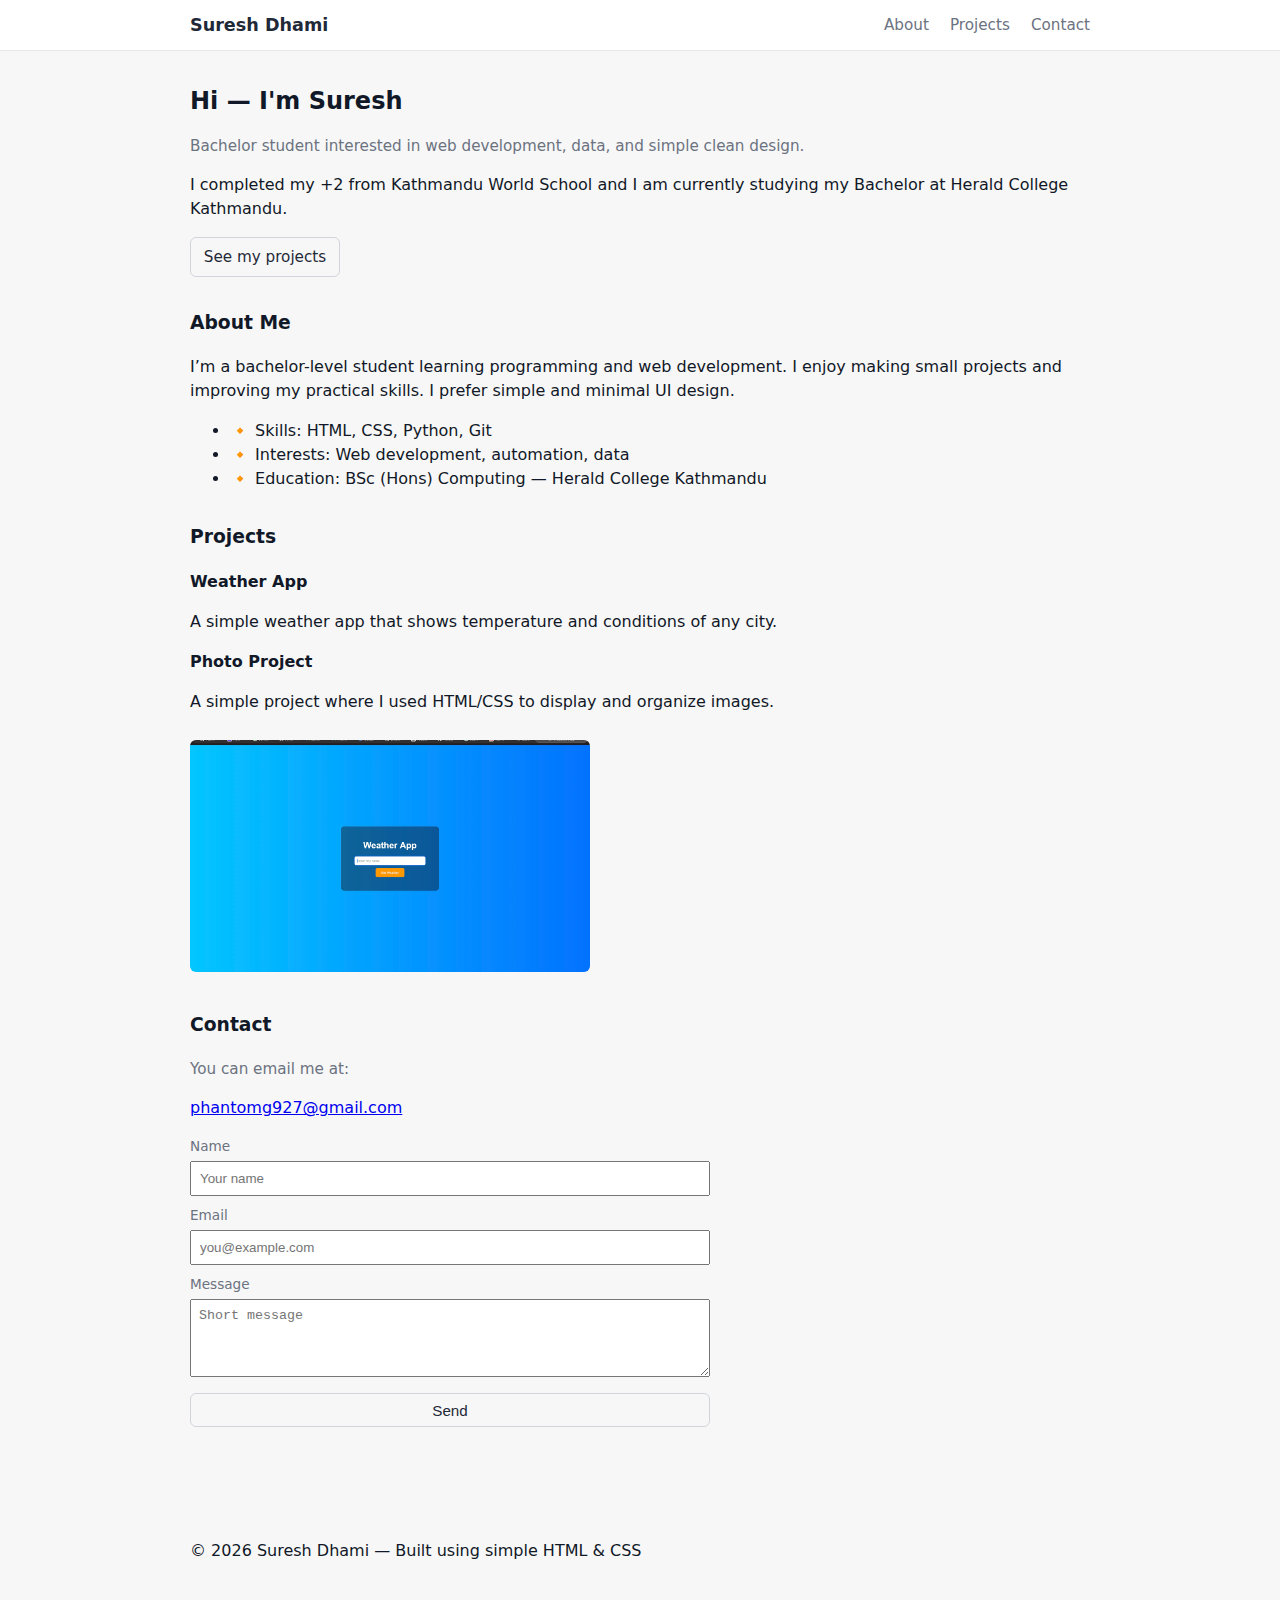
<file: index.html>
<!doctype html>
<html lang="en">
<head>
  <meta charset="utf-8" />
  <meta name="viewport" content="width=device-width,initial-scale=1" />
  <title>Suresh Dhami — Portfolio</title>
  <link rel="stylesheet" href="style.css"/>
</head>

<body>
  <header class="site-header">
    <div class="container header-inner">
      <h1 class="logo">Suresh Dhami</h1>

      <nav class="nav">
        <a href="#about">About</a>
        <a href="#projects">Projects</a>
        <a href="#contact">Contact</a>
      </nav>
    </div>
  </header>

  <main class="container">

    <!-- HERO -->
    <section id="hero" class="card hero">
      <h2>Hi — I'm Suresh</h2>
      <p class="muted">Bachelor student interested in web development, data, and simple clean design.</p>
      <p>I completed my +2 from Kathmandu World School and I am currently studying my Bachelor at Herald College Kathmandu.</p>
      <p><a class="btn" href="#projects">See my projects</a></p>
    </section>

    <!-- ABOUT -->
    <section id="about" class="card">
      <h3>About Me</h3>
      <p>I’m a bachelor-level student learning programming and web development. I enjoy making small projects and improving my practical skills. I prefer simple and minimal UI design.</p>
      <ul class="small-list">
        <li>🔸 Skills: HTML, CSS, Python, Git</li>
        <li>🔸 Interests: Web development, automation, data</li>
        <li>🔸 Education: BSc (Hons) Computing — Herald College Kathmandu</li>
      </ul>
    </section>

    <!-- PROJECTS -->
    <section id="projects" class="card">
      <h3>Projects</h3>

      <article class="project">
        <h4>Weather App</h4>
        <p>A simple weather app that shows temperature and conditions of any city.</p>
      </article>

      <article class="project">
        <h4>Photo Project</h4>
        <p>A simple project where I used HTML/CSS to display and organize images.</p>
        <!-- Replace with your actual image -->
        <img src="9862.jpg"style="width:100%; max-width:400px; border-radius:6px; margin-top:10px;">
      </article>
    </section>

    <!-- CONTACT -->
    <section id="contact" class="card">
      <h3>Contact</h3>
      <p class="muted small">You can email me at:</p>
      <p><a href="mailto:phantomg927@gmail.com">phantomg927@gmail.com</a></p>

      <form class="contact-form" action="#" method="post" onsubmit="alert('Form not configured — email instead!'); return false;">
        <label>
          <span class="label-text">Name</span>
          <input type="text" name="name" placeholder="Your name" required>
        </label>

        <label>
          <span class="label-text">Email</span>
          <input type="email" name="email" placeholder="you@example.com" required>
        </label>

        <label>
          <span class="label-text">Message</span>
          <textarea name="message" rows="4" placeholder="Short message"></textarea>
        </label>

        <button class="btn" type="submit">Send</button>
      </form>
    </section>

  </main>

  <footer class="site-footer">
    <div class="container">
      <p>© <span id="year"></span> Suresh Dhami — Built using simple HTML & CSS</p>
    </div>
  </footer>

  <script>
    document.getElementById('year').textContent = new Date().getFullYear();
  </script>

</body>
</html>
</file>
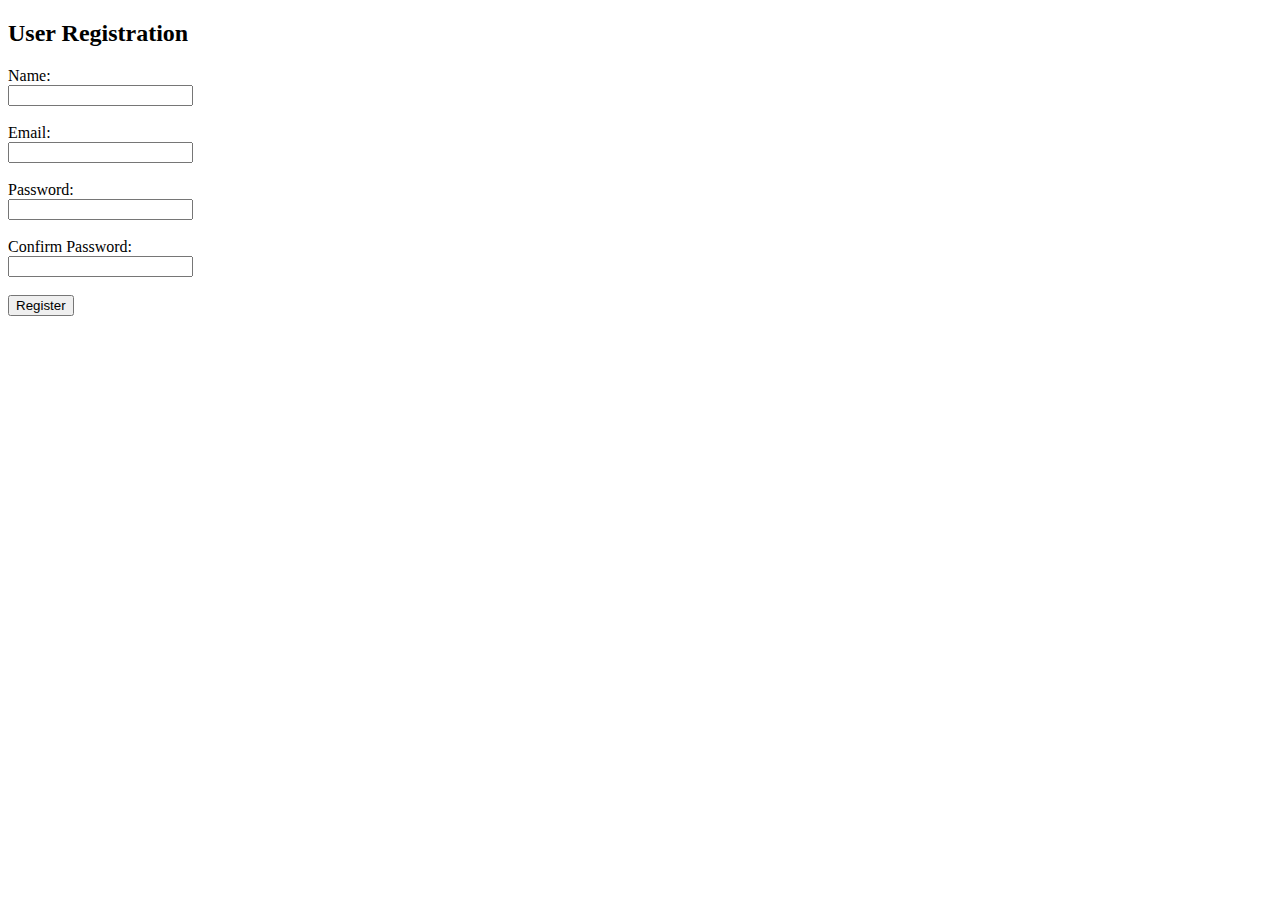
<file: WORKSHOP4/index.html>
<!DOCTYPE html>
<html lang="en">
<head>
  <meta charset="UTF-8">
  <title>User Registration</title>
</head>
<body>

  <h2>User Registration</h2>

  <form action="registration.php" method="POST">

    <label>Name:</label><br>
    <input type="text" name="name" required><br><br>

    <label>Email:</label><br>
    <input type="email" name="email" required><br><br>

    <label>Password:</label><br>
    <input type="password" name="password" required><br><br>

    <label>Confirm Password:</label><br>
    <input type="password" name="confirm_password" required><br><br>

    <button type="submit">Register</button>

  </form>

</body>
</html>
</file>
<file: style.css>
:root{
  --bg: #f7f7f7;
  --card: #ffffff;
  --text: #111827;
  --muted: #6b7280;
  --accent: #1f2937;
  --radius: 8px;
  --maxw: 900px;
  --gap: 1rem;
  font-family: system-ui, -apple-system, "Segoe UI", Roboto, "Helvetica Neue", Arial;
  color-scheme: light;
}

*{box-sizing:border-box}

html, body {height: 100%;}

body {
  margin: 0;
  background: var(--bg);
  color: var(--text);
  -webkit-font-smoothing: antialiased;
  -moz-osx-font-smoothing: grayscale;
  line-height: 1.5;
}

.container {
  width: 94%;
  max-width: var(--maxw);
  margin: 0 auto;
  padding: 2rem 0;
}

.site-header {
  background: var(--card);
  border-bottom: 1px solid #e6e7ea;
  position: sticky;
  top: 0;
  z-index: 10;
}

.header-inner {
  display: flex;
  align-items: center;
  justify-content: space-between;
  gap: 1rem;
  padding: 0.75rem 0;
}

.logo {
  margin: 0;
  font-size: 1.1rem;
  font-weight: 600;
  color: var(--accent);
}

.nav a {
  margin-left: 1rem;
  text-decoration: none;
  color: var(--muted);
  font-size: 0.95rem;
}

.nav a:hover {color: var(--accent);}

.card {
  background: transparent;
  border: none;
  border-radius: 0;
  padding: 0;
  margin-bottom: 2rem;
  box-shadow: none;
}

.hero h2 {margin: 0 0 .25rem 0; font-size: 1.5rem;}
.muted {color: var(--muted); font-size: 0.95rem;}

.btn {
  display: inline-block;
  background: transparent;
  border: 1px solid #d1d5db;
  color: var(--accent);
  padding: 0.45rem 0.8rem;
  border-radius: 6px;
  text-decoration: none;
  font-size: 0.95rem;
}

.btn:hover {
  border-color: #a1a1aa;
  transform: translateY(-1px);
  transition: all .12s ease;
}

.project + .project {margin-top: 0.75rem;}
.project h4 {margin: 0 0 .25rem 0; font-size: 1rem;}

.contact-form {
  display: grid;
  gap: .6rem;
  max-width: 520px;
}

.contact-form label {display: block;}
.label-text {
  display: block;
  font-size: 0.85rem;
  color: var(--muted);
  margin-bottom: 0.25rem;
}

input[type="text"],
input[type="email"],
textarea {
  width: 100%;
  padding: .5rem;
  border: 1px solid #e6e7e
</file>
